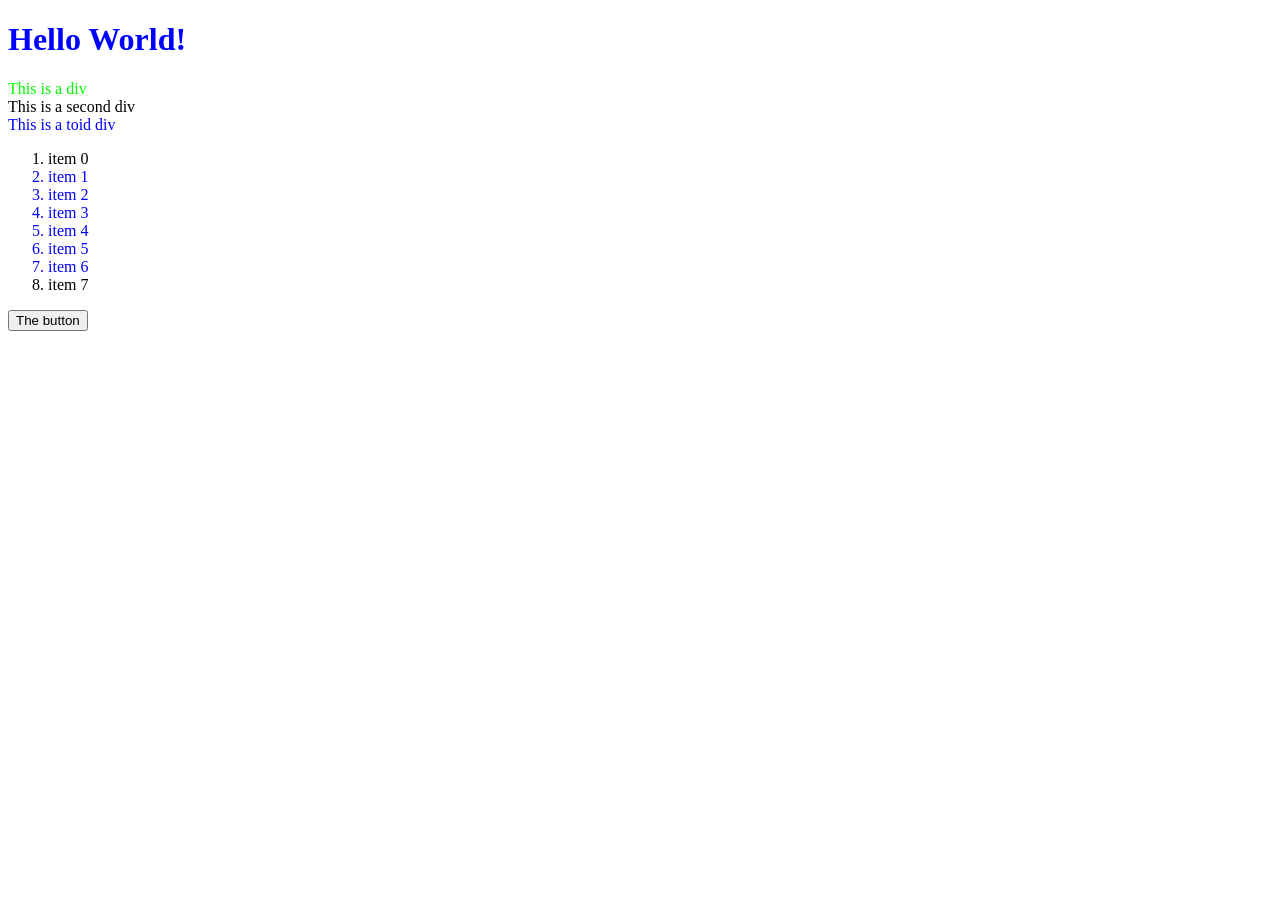
<file: 24_jsdom/index.html>
<!--
  Team Eggs (Madelyn Mao, Winnie Huang)
  SoftDev pd1
  K24 -- Dev console and DOM
  2021-04-18
 -->

<!DOCTYPE html>
<html lang="en">
<!-- HTML file for exploring JavaScript interactive with the DOM -->

<head>
    <meta charset="utf-8">
    <style>
      .red   {color : #ff0000;}
      .green {color : #00ff00;}
      .blue  {color : #0000ff;}
    </style>
  </head>

  <body>
    <h1 id="h" class="blue">Hello World!</h1>

    <div id="div1" class="green">This is a div</div>
    <div id="div2">This is a second div</div>
    <div class="blue">This is a toid div</div>

    <ol id="thelist">
      <li class="">item 0</li>
      <li class="green blue">item 1</li>
      <li class="green blue">item 2</li>
      <li class="red green blue">item 3</li>
      <li class="red green blue">item 4</li>
      <li class="green blue">item 5</li>
      <li class="green blue">item 6</li>
      <li class="">item 7</li>
    </ol>

    <button id="b">The button</button>

    <script src="dommy_consolery.js"></script>

</body></html>
</file>
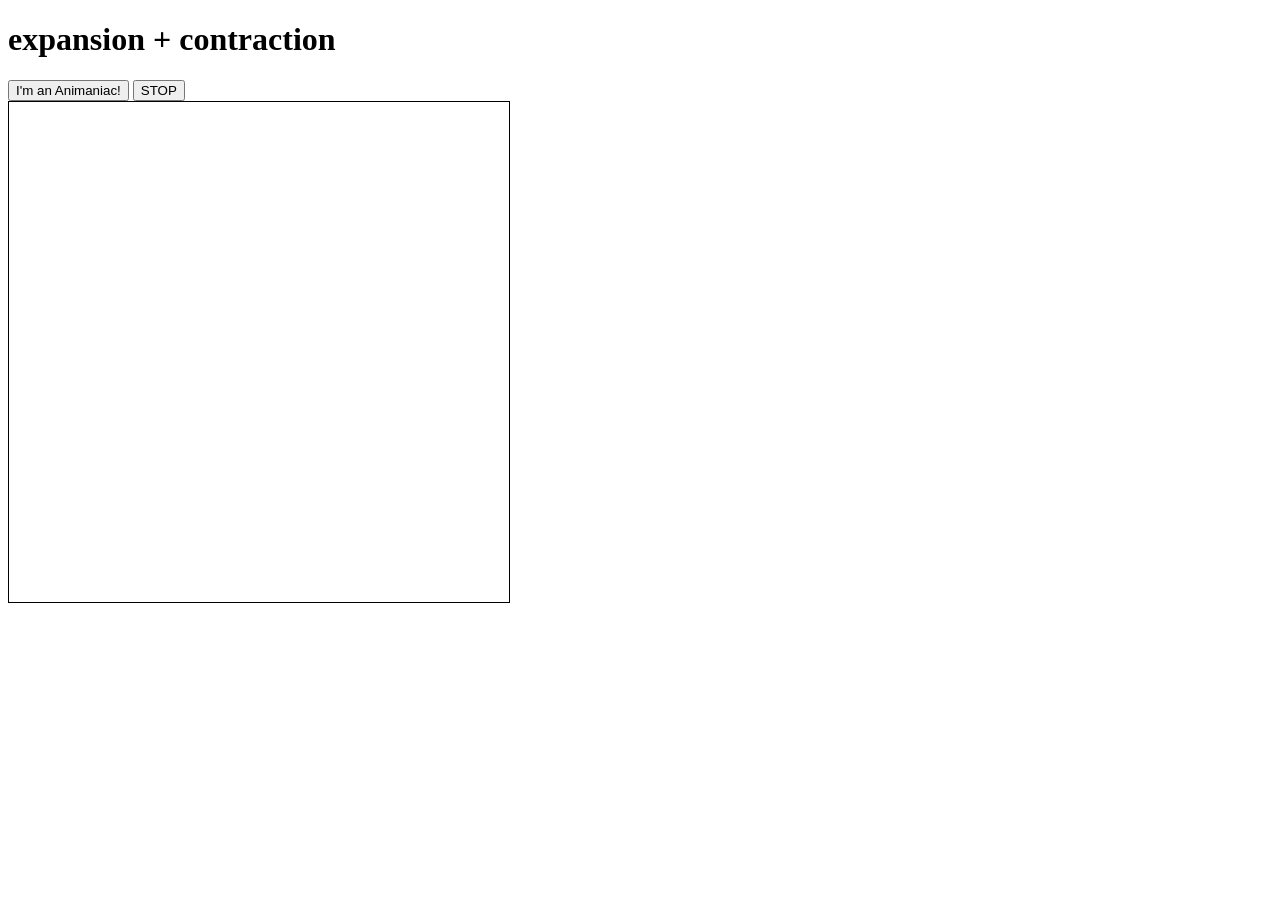
<file: 26_canvas-anim/index.html>
<!--Team wij (Winnie Huang, Ishita Gupta, Jessica Yeung)
SoftDev
K26 -- canvas based JS animation
2021-05-06-->

<!DOCTYPE html>
<html lang="en">

<head>
    <meta charset="utf-8" />
    <title>basic JS canvas work</title>
</head>


<head>
    <meta charset="utf-8" />
    <title>The State of Animania</title>
</head>

<style>
    #playground {
        border: 1px solid black
    }
</style>

<h1>expansion + contraction</h1>

<div>
    <button id="buttonCircle">
        I'm an Animaniac!
    </button>

    <button id="buttonStop">
        STOP
    </button>
</div>

<canvas width="500" height="500" id="playground">
</canvas>

<script src="animate.js"></script>

</html>
</file>
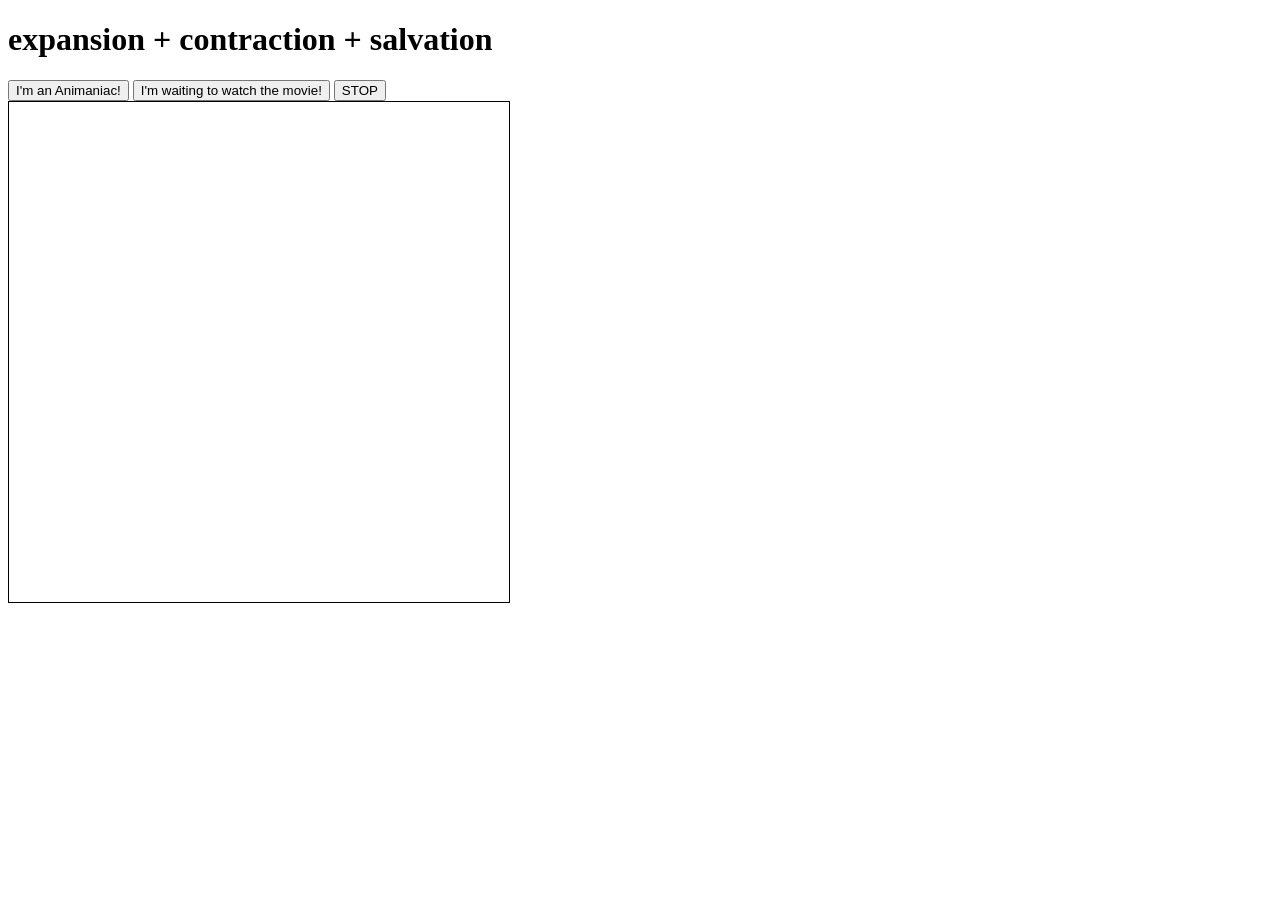
<file: 27_canvas-anim/index.html>
<!--Team cereal (Winnie Huang, Saqif Abedin, Constance Chen)
SoftDev
K27 -- canvas based JS animation
2021-05-06-->

<!DOCTYPE html>
<html lang="en">

  <head>
    <meta charset="utf-8"/>
    <title>basic JS canvas work</title>
  </head>


  <head>
    <meta charset="utf-8"/>
    <title>The State of Animania</title>
  </head>

  <style>
    #playground { border: 1px solid black }
  </style>

  <h1>expansion + contraction + salvation</h1>

  <div>
    <button id="buttonCircle">
      I'm an Animaniac!
    </button>

    <button id="buttonDvd">
      I'm waiting to watch the movie!
    </button>

    <button id="buttonStop">
      STOP
    </button>
  </div>

  <canvas width="500" height="500" id="playground">
  </canvas>

  <script src="animate.js"></script>

</html>
</file>
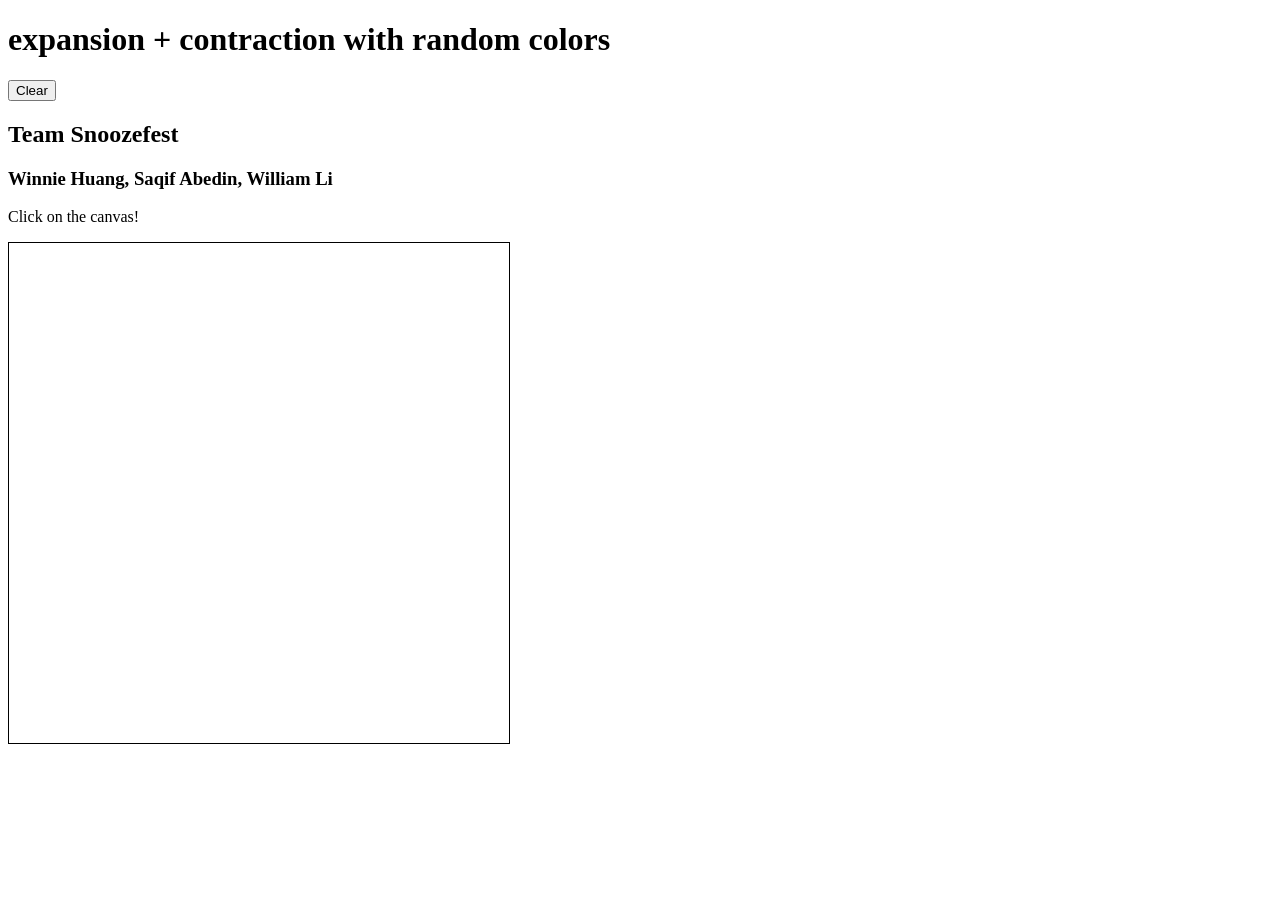
<file: 30_jsbonanza/index.html>
<!DOCTYPE html>
<html lang="en">
<!-- Team Snoozefest - Winnie Huang, Saqif Abedin, William Li
        SoftDev
        K30 -- Jsorcery
        2021-05-18
       HTML file for JavaScript canvas work
  -->

<head>
    <meta charset="utf-8" />
    <title>basic JS canvas work</title>
</head>


<head>
    <meta charset="utf-8" />
    <title>The State of Animania</title>
</head>

<style>
    #playground {
        border: 1px solid black
    }
</style>

<h1>expansion + contraction with random colors</h1>

<div>

    <button id="buttonClear">
        Clear
    </button>

    <h2>Team Snoozefest</h2>
    <h3>Winnie Huang, Saqif Abedin, William Li</h3>
    <p>Click on the canvas!</p>


</div>

<canvas width="500" height="500" id="playground">
</canvas>

<script src="bonanza.js"></script>

</html>
</file>
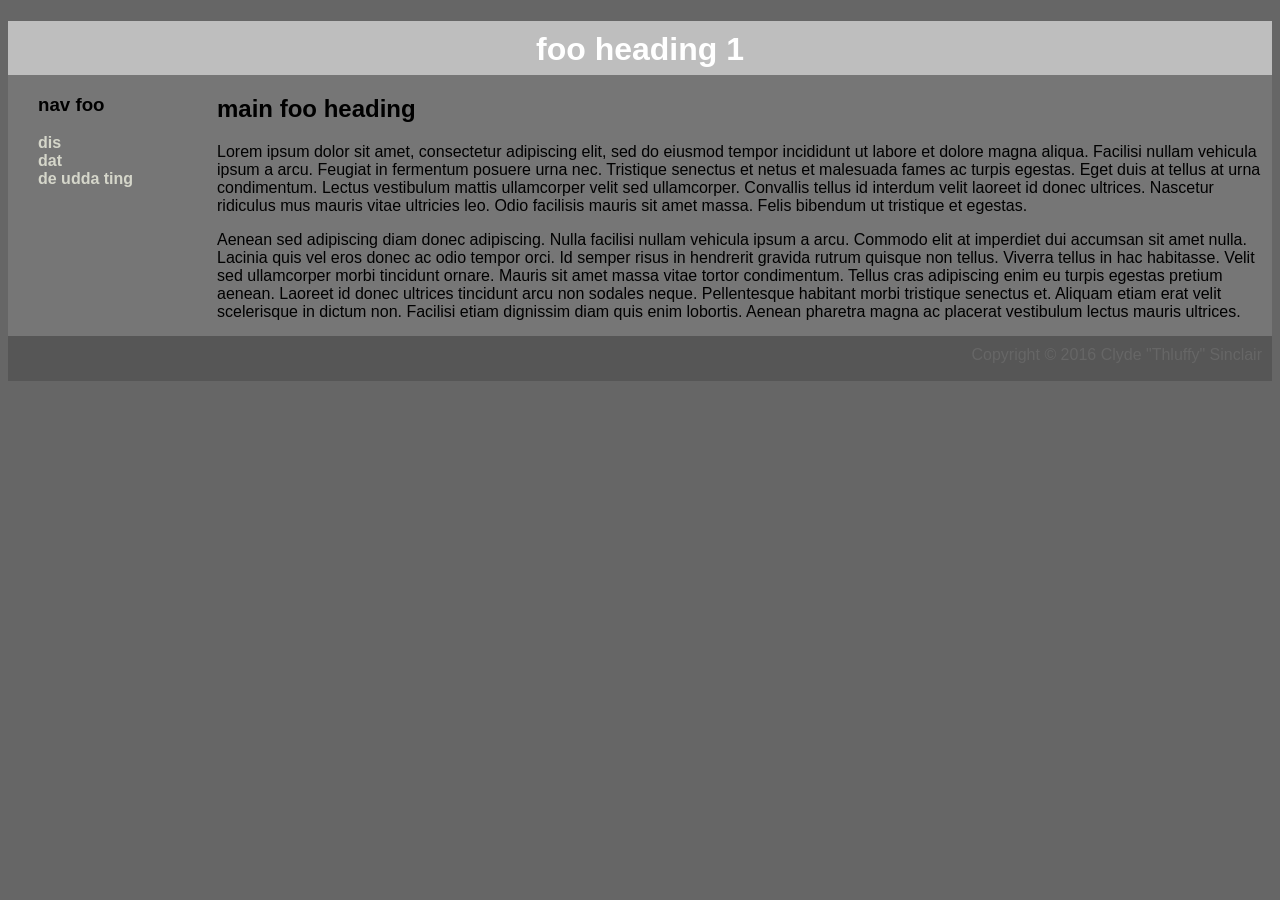
<file: 18_css/0_inline/index.html>
<!--
Team Hold (Winnie Huang, Madelyn Mao)
SoftDev
K18 -- Filler and Finery
2021-01-14
-->
<!DOCTYPE html>
<html lang="en">
<head>
  <meta charset="utf-8"/>
  <title>foo title</title>
  <body style = "background-color:#666666; font-family:Helvetica;">
    <h1 style = "background-color:#bebebe; color:white; text-align:center; padding-top:10px; padding-bottom:10px;">foo heading 1</h1>
    <box style = "display:flex; background-color:#767676; margin-top:-25px;">
      <section0 style = "flex:1;">
        <h3 style = "color:black; padding-left:30px; font-weight:750;"> nav foo </h3>
        <ul style = "list-style-type:none; padding:0px; margin-left: 30px; font-weight:bold;">
          <li><a href="" style = "color:#d5d6ca; background-color:transparent; text-decoration:none;">dis</a></li>
          <li><a href="" style = "color:#d5d6ca; background-color:transparent; text-decoration:none;">dat</a></li>
          <li><a href="" style = "color:#d5d6ca; background-color:transparent; text-decoration:none;">de udda ting</a></li>
        </ul>
      </section0>
      <section1 style = "flex:5; padding-right:10px">
        <h2 style = "color:black; font-weight:775;">main foo heading</h2>
        <p style = "font-weight:500;">Lorem ipsum dolor sit amet, consectetur adipiscing elit, sed do eiusmod tempor incididunt ut labore et dolore magna aliqua. Facilisi nullam vehicula ipsum a arcu. Feugiat in fermentum posuere urna nec. Tristique senectus et netus et malesuada fames ac turpis egestas. Eget duis at tellus at urna condimentum. Lectus vestibulum mattis ullamcorper velit sed ullamcorper. Convallis tellus id interdum velit laoreet id donec ultrices. Nascetur ridiculus mus mauris vitae ultricies leo. Odio facilisis mauris sit amet massa. Felis bibendum ut tristique et egestas.</p>
        <p style = "font-weight:500;">Aenean sed adipiscing diam donec adipiscing. Nulla facilisi nullam vehicula ipsum a arcu. Commodo elit at imperdiet dui accumsan sit amet nulla. Lacinia quis vel eros donec ac odio tempor orci. Id semper risus in hendrerit gravida rutrum quisque non tellus. Viverra tellus in hac habitasse. Velit sed ullamcorper morbi tincidunt ornare. Mauris sit amet massa vitae tortor condimentum. Tellus cras adipiscing enim eu turpis egestas pretium aenean. Laoreet id donec ultrices tincidunt arcu non sodales neque. Pellentesque habitant morbi tristique senectus et. Aliquam etiam erat velit scelerisque in dictum non. Facilisi etiam dignissim diam quis enim lobortis. Aenean pharetra magna ac placerat vestibulum lectus mauris ultrices.</p>
      </section1>
    </box>
    <br>
    <br>
    <p style = "background-color:#565656; color:#666666; text-align:right; margin-top:-37px; height:35px; padding-top:10px; padding-right:10px;" > Copyright &copy; 2016 Clyde "Thluffy" Sinclair </p>
  </body>
</head>
</html>
</file>
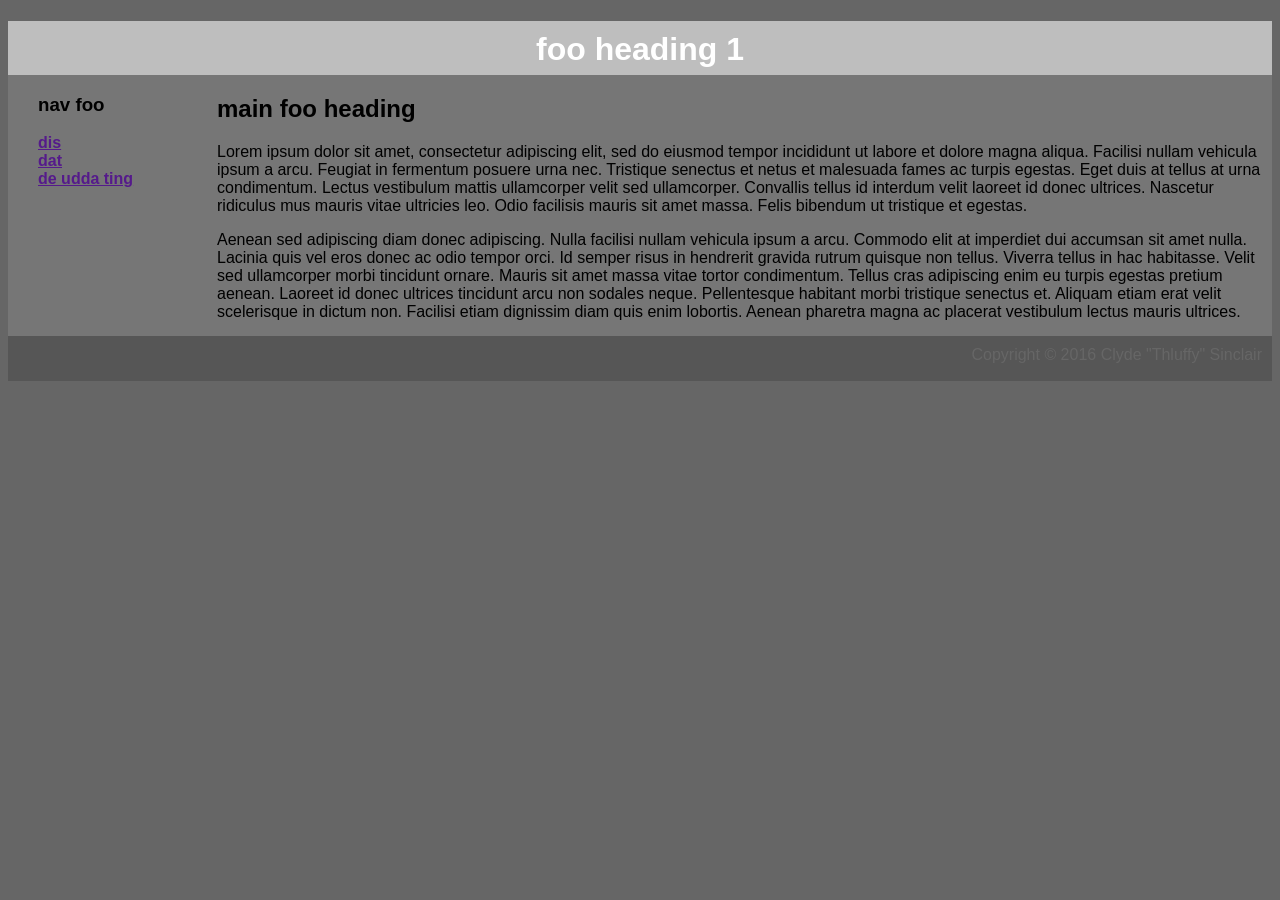
<file: 18_css/1_internal/index.html>
<!--
Team Hold (Winnie Huang, Madelyn Mao)
SoftDev
K18 -- Filler and Finery
2021-01-14
-->
<!DOCTYPE html>
<html lang="en">
<head>
  <style>
    body{
      background-color:#666666;
      font-family:Helvetica;
    }
    h1{
      background-color:#bebebe;
      color:white;
      text-align:center;
      padding-top:10px;
      padding-bottom:10px;
    }
    h2{
      color:black;
      font-weight:775;
    }
    h3{
      color:black;
      padding-left:30px;
      font-weight:750;
    }
    p{
      font-weight:500;
    }
    box{
      display:flex;
      background-color:#767676; 
      margin-top:-25px;
    }
    section0{
      flex:1;
    }
    section1{
      flex:5;
      padding-right:10px
    }
    ul{
      list-style-type:none;
      padding:0px;
      margin-left:30px;
      font-weight:bold;
    }
    li{
      color:#d5d6ca;
      background-color:transparent;
      text-decoration:none;
    }
    #copyright{
      background-color:#565656;
      color:#666666;
      text-align:right;
      margin-top:-37px;
      height:35px;
      padding-top:10px;
      padding-right:10px;
    }
    
  </style>
  <meta charset="utf-8"/>
  <title>foo title</title>
  <body>
    <h1>foo heading 1</h1>
    <box>
      <section0>
        <h3> nav foo </h3>
        <ul>
          <li><a href="">dis</a></li>
          <li><a href="">dat</a></li>
          <li><a href="">de udda ting</a></li>
        </ul>
      </section0>
      <section1>
        <h2>main foo heading</h2>
        <p>Lorem ipsum dolor sit amet, consectetur adipiscing elit, sed do eiusmod tempor incididunt ut labore et dolore magna aliqua. Facilisi nullam vehicula ipsum a arcu. Feugiat in fermentum posuere urna nec. Tristique senectus et netus et malesuada fames ac turpis egestas. Eget duis at tellus at urna condimentum. Lectus vestibulum mattis ullamcorper velit sed ullamcorper. Convallis tellus id interdum velit laoreet id donec ultrices. Nascetur ridiculus mus mauris vitae ultricies leo. Odio facilisis mauris sit amet massa. Felis bibendum ut tristique et egestas. </p>
        <p>Aenean sed adipiscing diam donec adipiscing. Nulla facilisi nullam vehicula ipsum a arcu. Commodo elit at imperdiet dui accumsan sit amet nulla. Lacinia quis vel eros donec ac odio tempor orci. Id semper risus in hendrerit gravida rutrum quisque non tellus. Viverra tellus in hac habitasse. Velit sed ullamcorper morbi tincidunt ornare. Mauris sit amet massa vitae tortor condimentum. Tellus cras adipiscing enim eu turpis egestas pretium aenean. Laoreet id donec ultrices tincidunt arcu non sodales neque. Pellentesque habitant morbi tristique senectus et. Aliquam etiam erat velit scelerisque in dictum non. Facilisi etiam dignissim diam quis enim lobortis. Aenean pharetra magna ac placerat vestibulum lectus mauris ultrices. </p>
      </section1>
    </box>
    <br>
    <br>
    <p id = "copyright"> Copyright &copy; 2016 Clyde "Thluffy" Sinclair </p>
  </body>
</head>
</html>
</file>
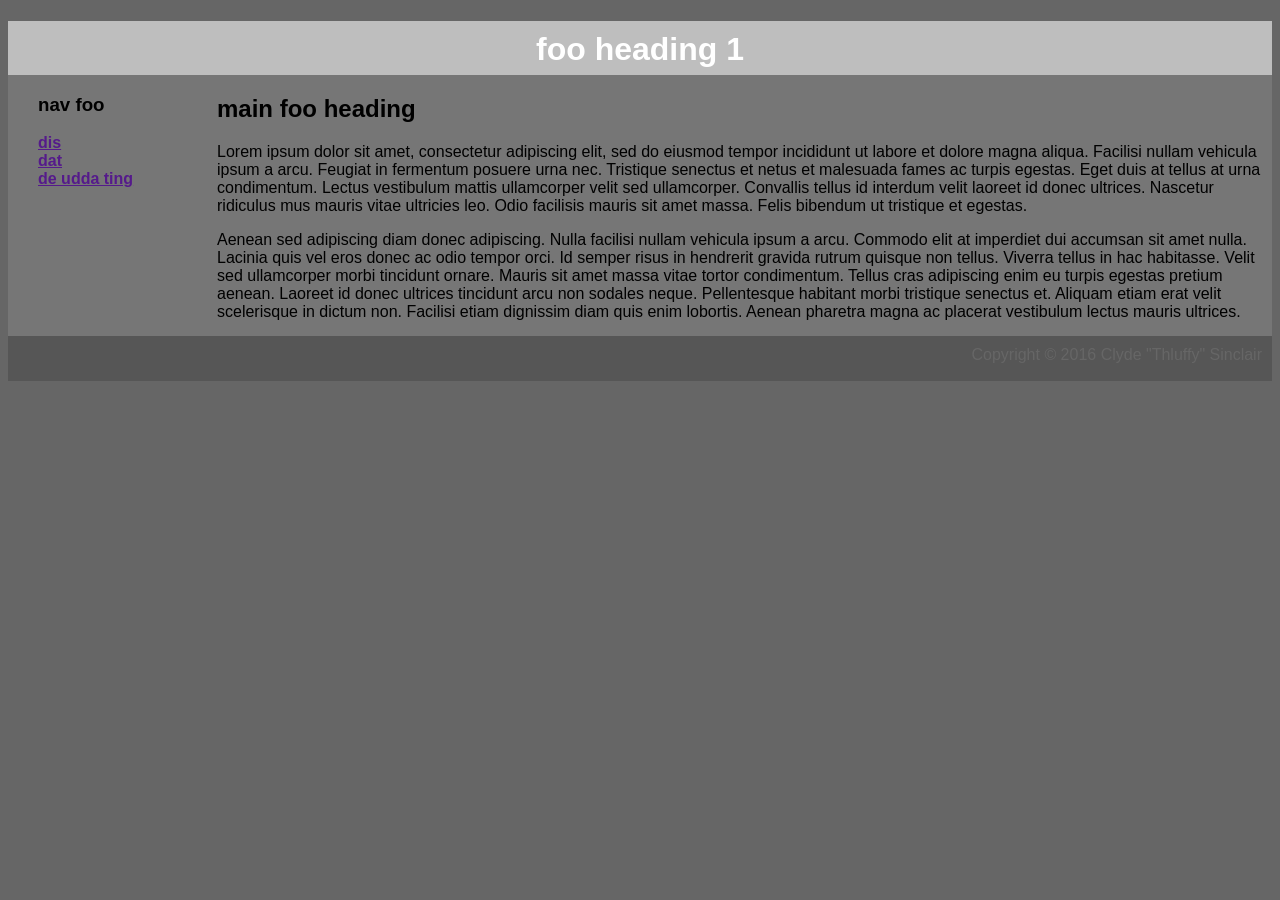
<file: 18_css/2_external/index.html>
<!--
Team Hold (Winnie Huang, Madelyn Mao)
SoftDev
K18 -- Filler and Finery
2021-01-14
-->
<!DOCTYPE html>
<html lang="en">
<head>
  <link rel="stylesheet" href="main.css">
  <meta charset="utf-8"/>
  <title>foo title</title>
  <body>
    <h1>foo heading 1</h1>
    <box>
      <section0>
        <h3> nav foo </h3>
        <ul>
          <li id = "link"><a href="">dis</a></li>
          <li id = "link"><a href="">dat</a></li>
          <li id = "link"><a href="">de udda ting</a></li>
        </ul>
      </section0>
      <section1>
        <h2>main foo heading</h2>
        <p>Lorem ipsum dolor sit amet, consectetur adipiscing elit, sed do eiusmod tempor incididunt ut labore et dolore magna aliqua. Facilisi nullam vehicula ipsum a arcu. Feugiat in fermentum posuere urna nec. Tristique senectus et netus et malesuada fames ac turpis egestas. Eget duis at tellus at urna condimentum. Lectus vestibulum mattis ullamcorper velit sed ullamcorper. Convallis tellus id interdum velit laoreet id donec ultrices. Nascetur ridiculus mus mauris vitae ultricies leo. Odio facilisis mauris sit amet massa. Felis bibendum ut tristique et egestas. </p>
        <p>Aenean sed adipiscing diam donec adipiscing. Nulla facilisi nullam vehicula ipsum a arcu. Commodo elit at imperdiet dui accumsan sit amet nulla. Lacinia quis vel eros donec ac odio tempor orci. Id semper risus in hendrerit gravida rutrum quisque non tellus. Viverra tellus in hac habitasse. Velit sed ullamcorper morbi tincidunt ornare. Mauris sit amet massa vitae tortor condimentum. Tellus cras adipiscing enim eu turpis egestas pretium aenean. Laoreet id donec ultrices tincidunt arcu non sodales neque. Pellentesque habitant morbi tristique senectus et. Aliquam etiam erat velit scelerisque in dictum non. Facilisi etiam dignissim diam quis enim lobortis. Aenean pharetra magna ac placerat vestibulum lectus mauris ultrices. </p>
      </section1>
    </box>
    <br>
    <br>
    <p id = "copyright"> Copyright &copy; 2016 Clyde "Thluffy" Sinclair </p>
  </body>
</head>
</html>
</file>
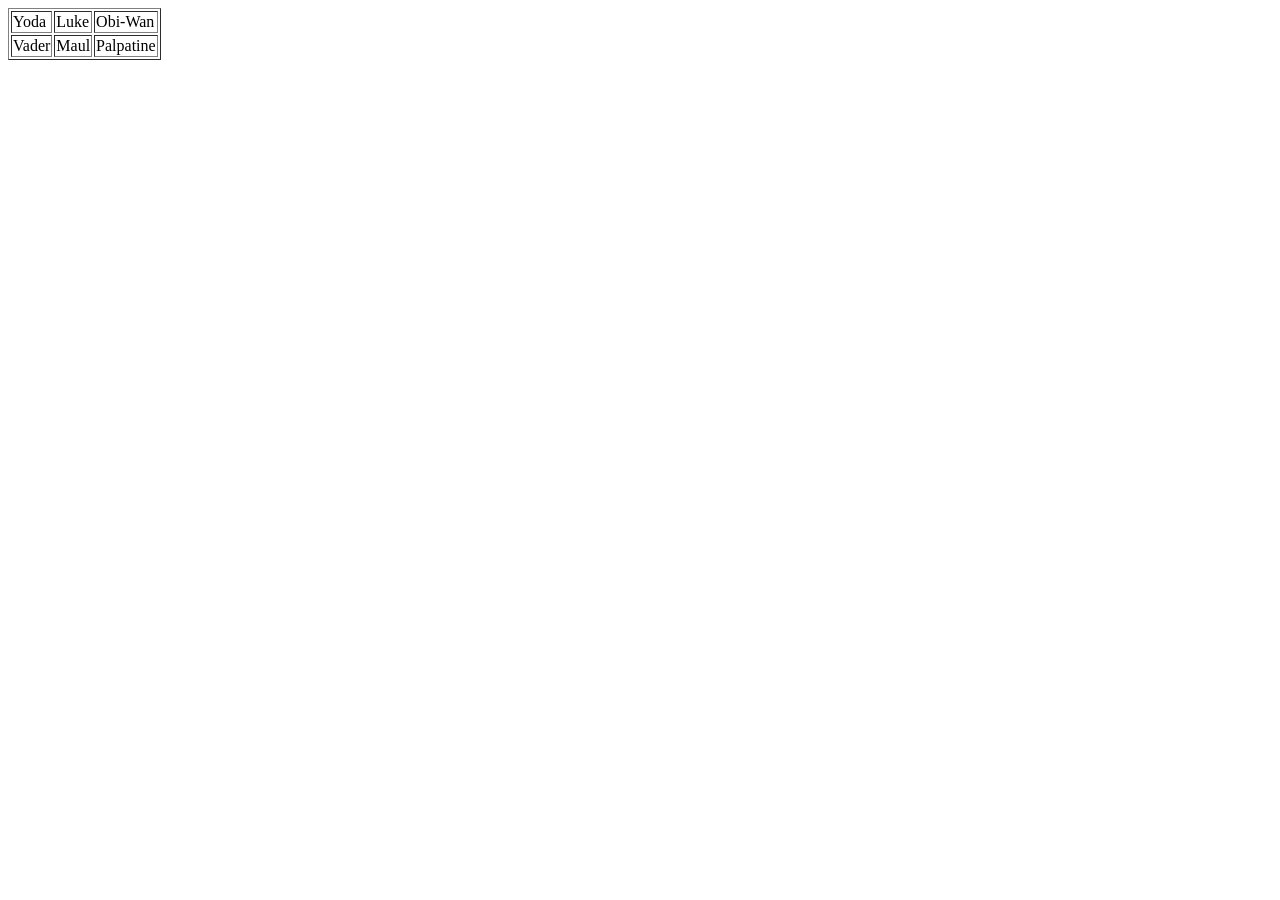
<file: 28_propagate/1/index.html>
<!DOCTYPE html>
<!-- Clyde Sinclair
     SoftDev pd0
     Spring 2021
     HTML file for exploring DOM event propogation using JavaScript
-->

<html lang="en">
  <head>
    <meta charset="utf-8"/>
    <title>
      Event Propagation Demo
    </title>
  </head>

  <body>
    <table border="1">
      <tr>
        <td>Yoda</td>
        <td>Luke</td>
        <td>Obi-Wan</td>
      </tr>
      <tr>
        <td>Vader</td>
        <td>Maul</td>
        <td>Palpatine</td>
      </tr>
    </table>

    <script src="events.js"></script>
  </body>

</html>
</file>
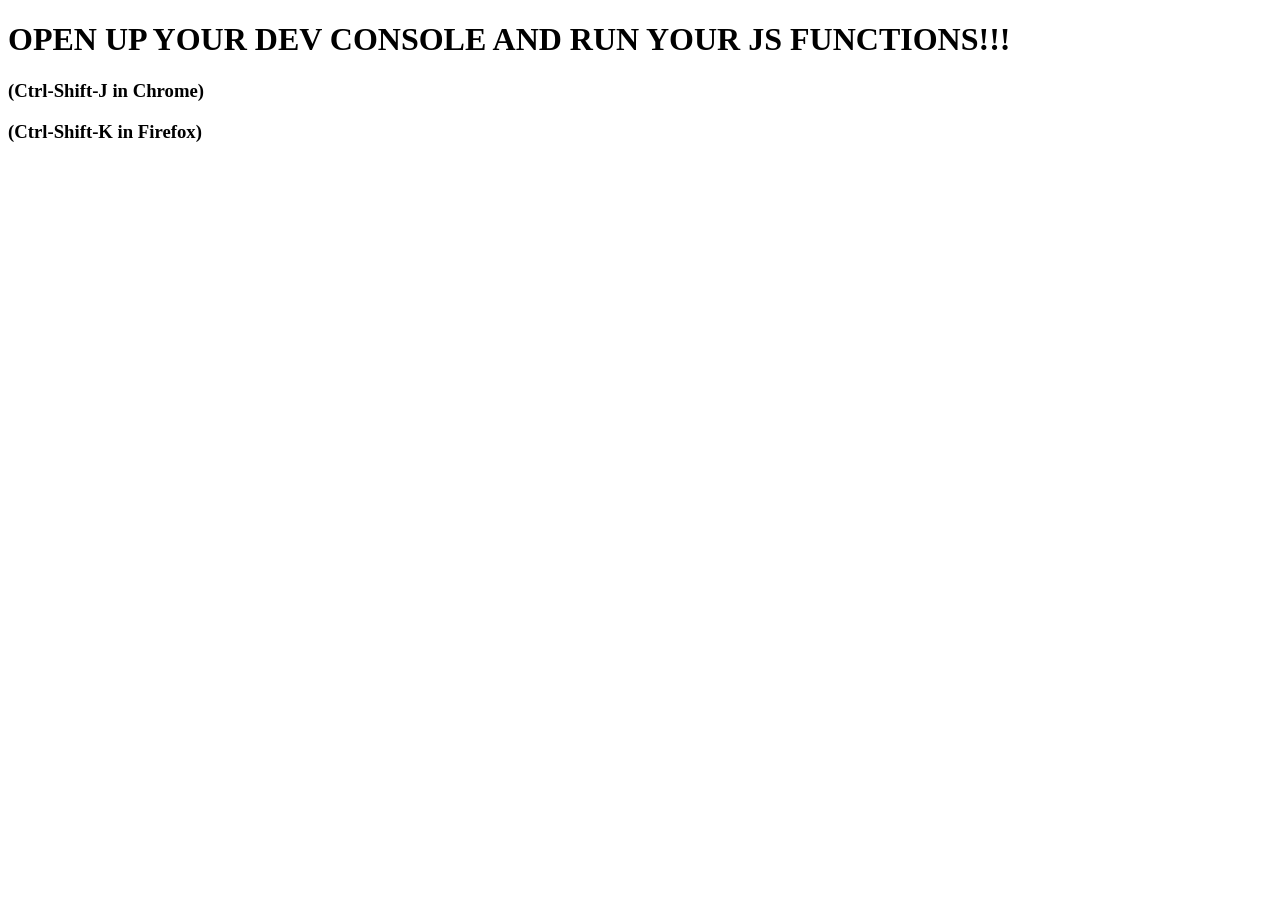
<file: 23_js/open_me.html>
<!DOCTYPE html>

<!--
 Team eggs :: Madelyn Mao, Winnie Huang
 SoftDev pd1
 K23 -- Basic functions in JavaScript
 2021-04-15
-->

<html lang="en">
  <!-- HTML file for intro JavaScript work -->

<html>
  <head>
    <meta charset="utf-8"/>
    <title>JS work the first</title>
  </head>
  <body>
    <H1>OPEN UP YOUR DEV CONSOLE AND RUN YOUR JS FUNCTIONS!!!</H1>
    <h3>(Ctrl-Shift-J in Chrome)</h3>
    <h3>(Ctrl-Shift-K in Firefox)</h3>

    <script src="funky_town.js"></script>
  </body>
</html>
</file>
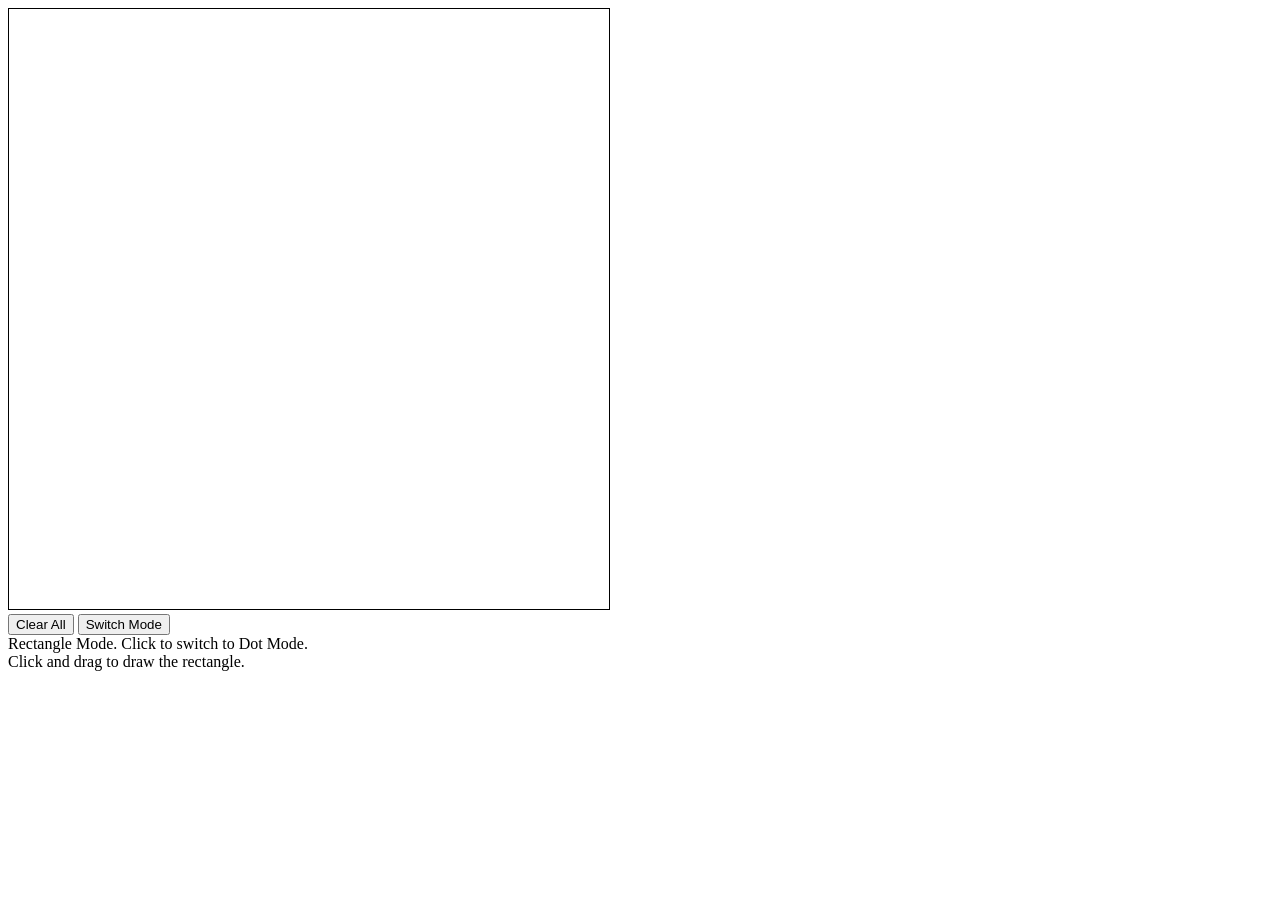
<file: 25_canvas/clickdraw.html>
<!--Team wij (Winnie Huang, Ishita Gupta, Jessica Yeung)
SoftDev
K25 -- I See a Red Door...
2021-05-04
-->
<!DOCTYPE html>
<html>

<head>
    <style>
        #slate {
            border: 1px solid black
        }
    </style>
</head>

<body>
    <div>
        <canvas height="600" width="600" id="slate"> old message </canvas>
    </div>
    <button onclick="clearAll()">Clear All</button>

    <button onclick="switchMode()">Switch Mode</button>
    <div id="mode">Rectangle Mode. Click to switch to Dot Mode.<br>Click and drag to draw the rectangle.</div>

    <script src="clickdraw.js"></script>
</body>

</html>
</file>
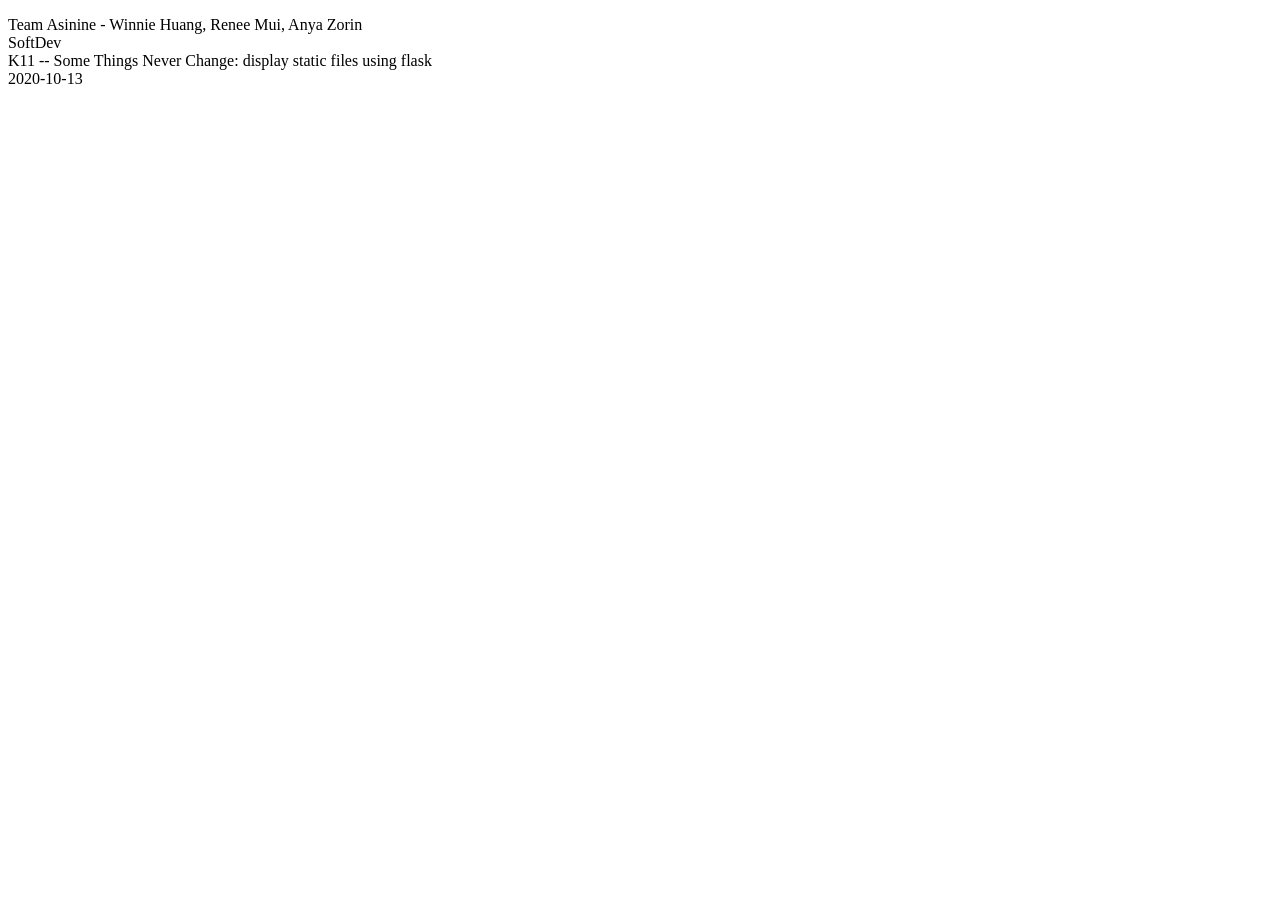
<file: 11_flask-static/static/fixie.html>
<!DOCTYPE html>

<html>
    <title>
        K11
    </title>
<body>
<p>
    Team Asinine - Winnie Huang, Renee Mui, Anya Zorin
</br>
    SoftDev
</br>
    K11 -- Some Things Never Change: display static files using flask
</br>
    2020-10-13
</p>
</body>
</html>
</file>
<file: 18_css/2_external/main.css>
/*
Team Hold (Winnie Huang, Madelyn Mao)
SoftDev
K18 -- Filler and Finery
2021-01-14
*/

body{
    background-color:#666666;
    font-family:Helvetica;
}
h1{
    background-color:#bebebe;
    color:white;
    text-align:center;
    padding-top:10px;
    padding-bottom:10px;
}
h2{
    color:black;
    font-weight:775;
}
h3{
    color:black;
    padding-left:30px;
    font-weight:750;
}
p{
    font-weight:500;
}
box{
    display:flex;
    background-color:#767676; 
    margin-top:-25px;
}
section0{
    flex:1;
}
section1{
    flex:5;
    padding-right:10px 
}
ul{
    list-style-type:none;
    padding:0px;
    margin-left:30px;
    font-weight:bold;
}
#link{
    color:#d5d6ca;
    background-color:transparent;
    text-decoration:none;
}

#copyright{
    background-color:#565656;
    color:#666666;
    text-align:right;
    margin-top:-37px;
    height:35px;
    padding-top:10px;
    padding-right:10px;
}
</file>
